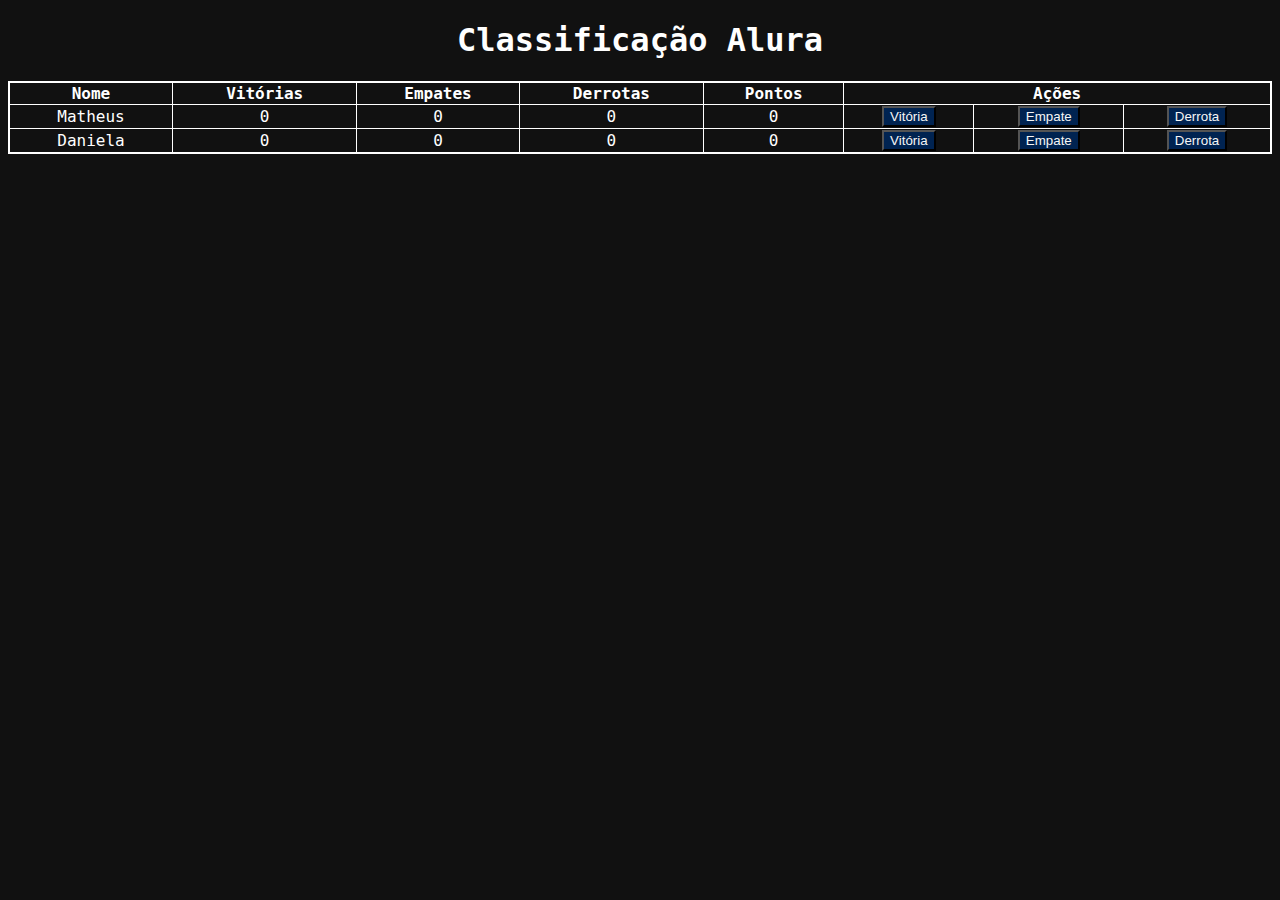
<file: Tabela de pontos/index.html>
<!DOCTYPE html>
<html lang="en">
<head>
    <meta charset="UTF-8">
    <meta http-equiv="X-UA-Compatible" content="IE=edge">
    <meta name="viewport" content="width=device-width, initial-scale=1.0">
    <title>Tabela de Pontos</title>
    <link rel="stylesheet" href="src/estilo.css">
</head>
<body>
        <h1>Classificação Alura</h1>
      
        <table style="width:100%">
          <thead>
            <tr>
              <th>Nome</th>
              <th>Vitórias</th>
              <th>Empates</th>
              <th>Derrotas</th>
              <th>Pontos</th>
              <th colspan="3">Ações</th>
            </tr>
          </thead>
          <tbody id="tabelaJogadores">
            <!-- <tr>
              <td>Paulo</td>
              <td></td>
              <td></td>
              <td></td>
              <td></td>
              <td><button onClick="adicionarVitoria()">Vitória</button></td>
              <td><button onClick="adicionarEmpate()">Empate</button></td>
              <td><button onClick="adicionarDerrota()">Derrota</button></td>
            </tr>
            <tr>
              <td>Rafa</td>
              <td></td>
              <td></td>
              <td></td>
              <td></td>
              <td><button onClick="adicionarVitoria()">Vitória</button></td>
              <td><button onClick="adicionarEmpate()">Empate</button></td>
              <td><button onClick="adicionarDerrota()">Derrota</button></td>
            </tr> -->
          </tbody>
        </table>
<script src="src/script.js"></script>    
</body>
</html>
</file>
<file: Tabela de pontos/src/estilo.css>
* {
    text-align: center;
  }
  
  body {
    font-family: "Roboto Mono", monospace;
    min-height: 400px;
    background-image: url("https://www.alura.com.br/assets/img/imersoes/dev-2021/tabela-classificacao-bg.png");
    background-color: #111;
    background-size: 100%;
    background-position: center;
    background-repeat: no-repeat;
  }
  
  .container {
    text-align: center;
    padding: 20px;
    height: 100vh;
  }
  
  .page-title {
    color: #ffffff;
    margin: 0 0 5px;
  }
  
  .page-subtitle {
    color: #ffffff;
    margin-top: 5px;
  }
  
  .page-logo {
    width: 200px;
  }
  
  .alura-logo {
    width: 40px;
    position: absolute;
    top: 10px;
    right: 10px;
  }
  
  table {
    border: 2px solid white;
    border-collapse: collapse;
  }
  
  h1 {
    color: white;
  }
  
  th,
  tr,
  td {
    border: solid 1px white;
    color: white;
  }
  
  button {
    background-color: #002351;
    color: #f6f6f6;
  }
</file>
